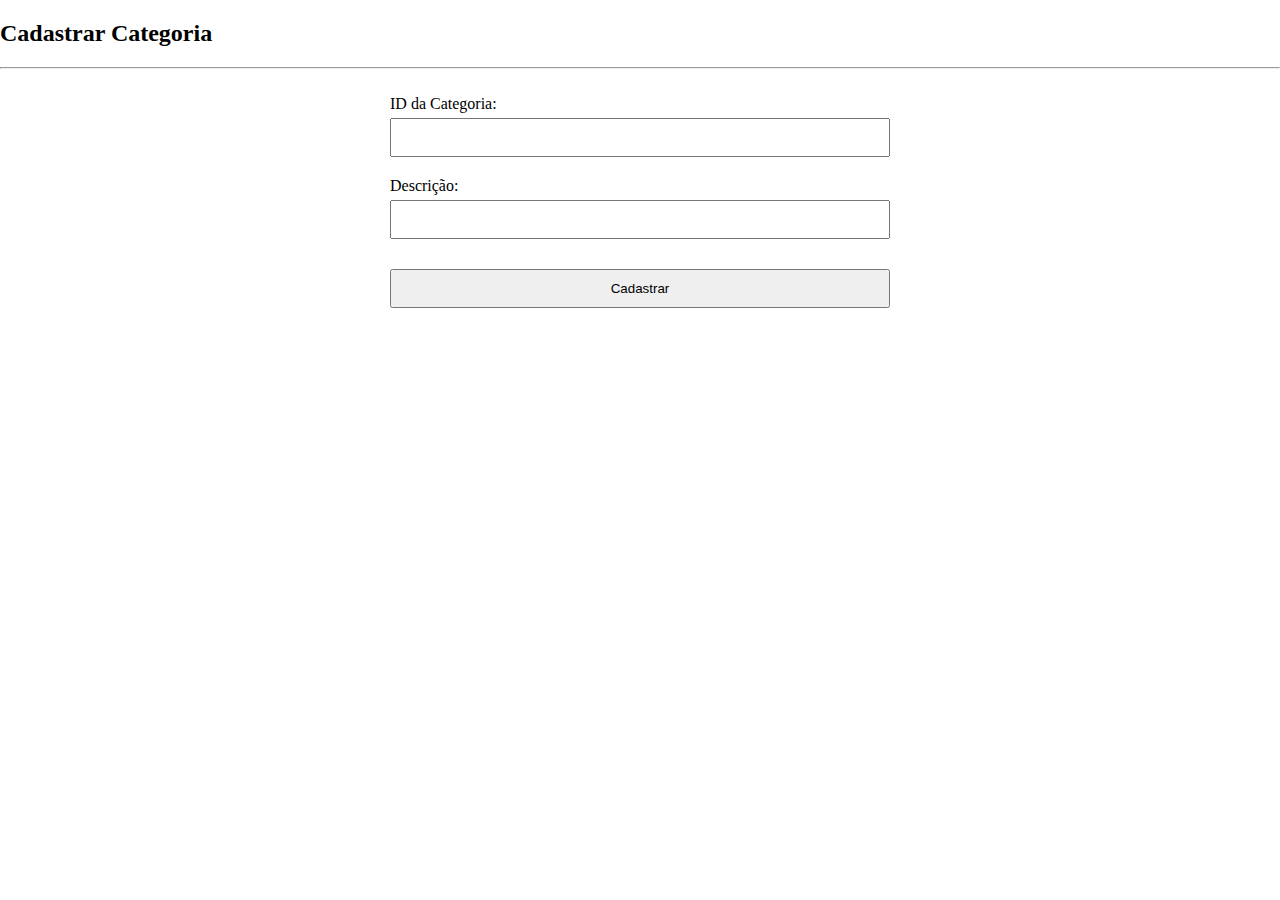
<file: frontend/category.html>
<!DOCTYPE html>
<html lang="pt-br">
<head>
  <meta charset="UTF-8">
  <meta name="viewport" content="width=device-width, initial-scale=1.0">
  <title>Cadastro de Categoria</title>
  <style>
    body,
    html {
      width: 100%;
      height: 90%;
      margin: 0;
      padding: 0;
    }

    form {
      text-align: center;
      max-width: 500px;
      margin: 0 auto;
    }

    .form-group {
      margin-bottom: 20px;
      display: flex;
      flex-direction: column;
      align-items: flex-start;
    }

    .form-group label {
      width: 100%;
      text-align: left;
      margin-bottom: 5px;
    }

    .form-group input[type="text"] {
      width: 100%;
      padding: 10px;
      box-sizing: border-box;
    }

    input[type="submit"] {
      width: 100%;
      padding: 10px;
      margin-top: 10px;
      box-sizing: border-box;
    }
  </style>
</head>
<body>
  <h2>Cadastrar Categoria</h2>
  <hr>
  <br>
  <div>
    <form action="#" method="POST">
      <div class="form-group">
        <label for="id_categoria">ID da Categoria:</label>
        <input type="text" id="id_categoria" name="id_categoria">
      </div>

      <div class="form-group">
        <label for="descricao">Descrição:</label>
        <input type="text" id="descricao" name="descricao">
      </div>
      <input type="submit" value="Cadastrar">
    </form>
  </div>
</body>
</html>
</file>
